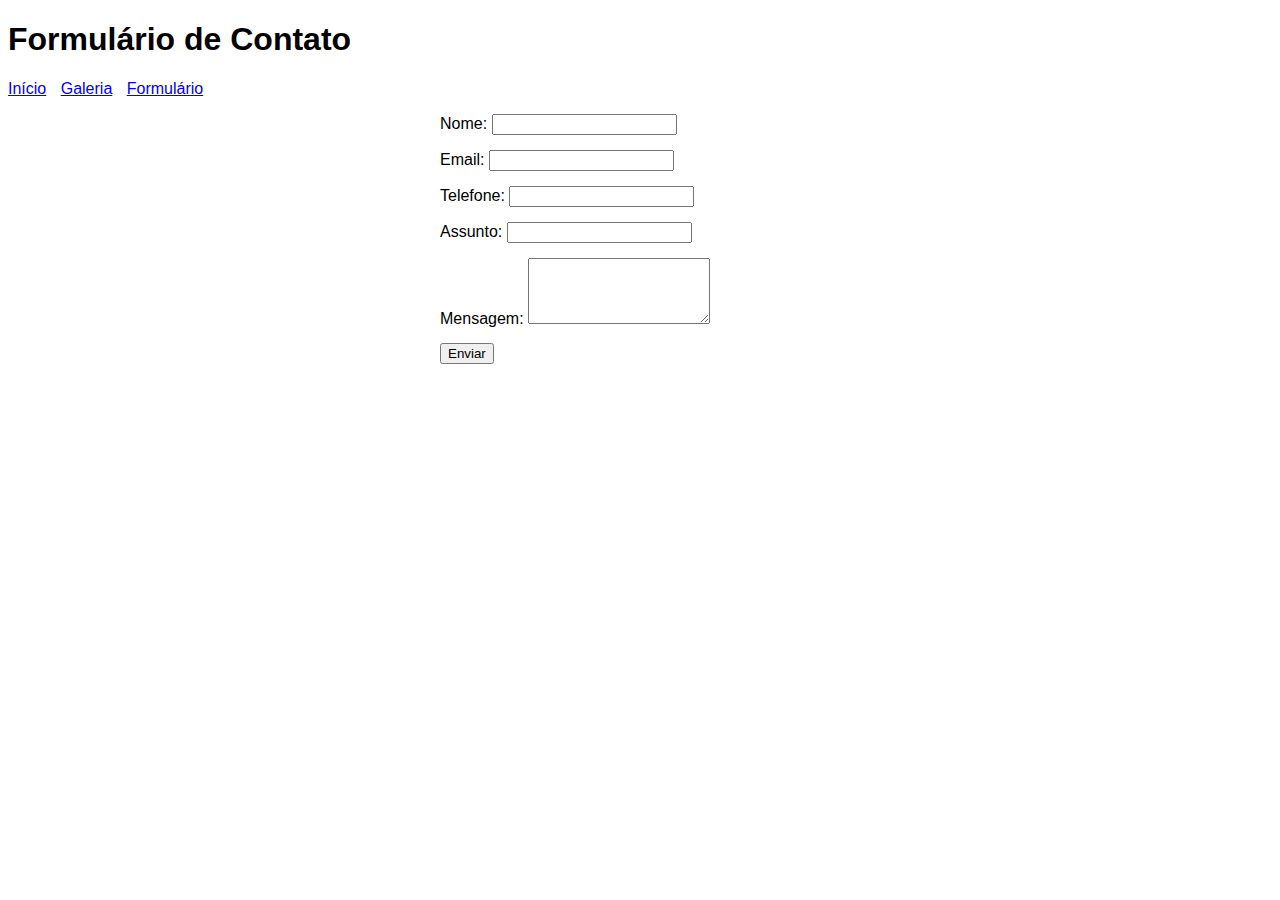
<file: cosmético.html/formulario.html>
<!DOCTYPE html>
<html lang="pt-br">
<head>
    <meta charset="UTF-8">
    <meta name="viewport" content="width=device-width, initial-scale=1.0">
    <title>Formulário de Contato</title>
    <link rel="icon" href="favicon.ico" type="image/x-icon">
    <style>
        body {
            font-family: Arial, sans-serif;
        }
        nav ul {
            list-style-type: none;
            padding: 0;
        }
        nav ul li {
            display: inline;
            margin-right: 10px;
        }
        form {
            max-width: 400px;
            margin: auto;
        }
        form div {
            margin-bottom: 15px;
        }
    </style>
</head>
<body>

    <header>
        <h1>Formulário de Contato</h1>
        <nav>
            <ul>
                <li><a href="index.html">Início</a></li>
                <li><a href="galeria.html">Galeria</a></li>
                <li><a href="formulario.html">Formulário</a></li>
            </ul>
        </nav>
    </header>

    <main>
        <form action="submit_form.php" method="post">
            <div>
                <label for="name">Nome:</label>
                <input type="text" id="name" name="name" required>
            </div>
            <div>
                <label for="email">Email:</label>
                <input type="email" id="email" name="email" required>
            </div>
            <div>
                <label for="phone">Telefone:</label>
                <input type="tel" id="phone" name="phone">
            </div>
            <div>
                <label for="subject">Assunto:</label>
                <input type="text" id="subject" name="subject">
            </div>
            <div>
                <label for="message">Mensagem:</label>
                <textarea id="message" name="message" rows="4" required></textarea>
            </div>
            <div>
                <button type="submit">Enviar</button>
            </div>
        </form>
    </main>

    <footer>
    
    </footer>

</body>
</html>
</file>
